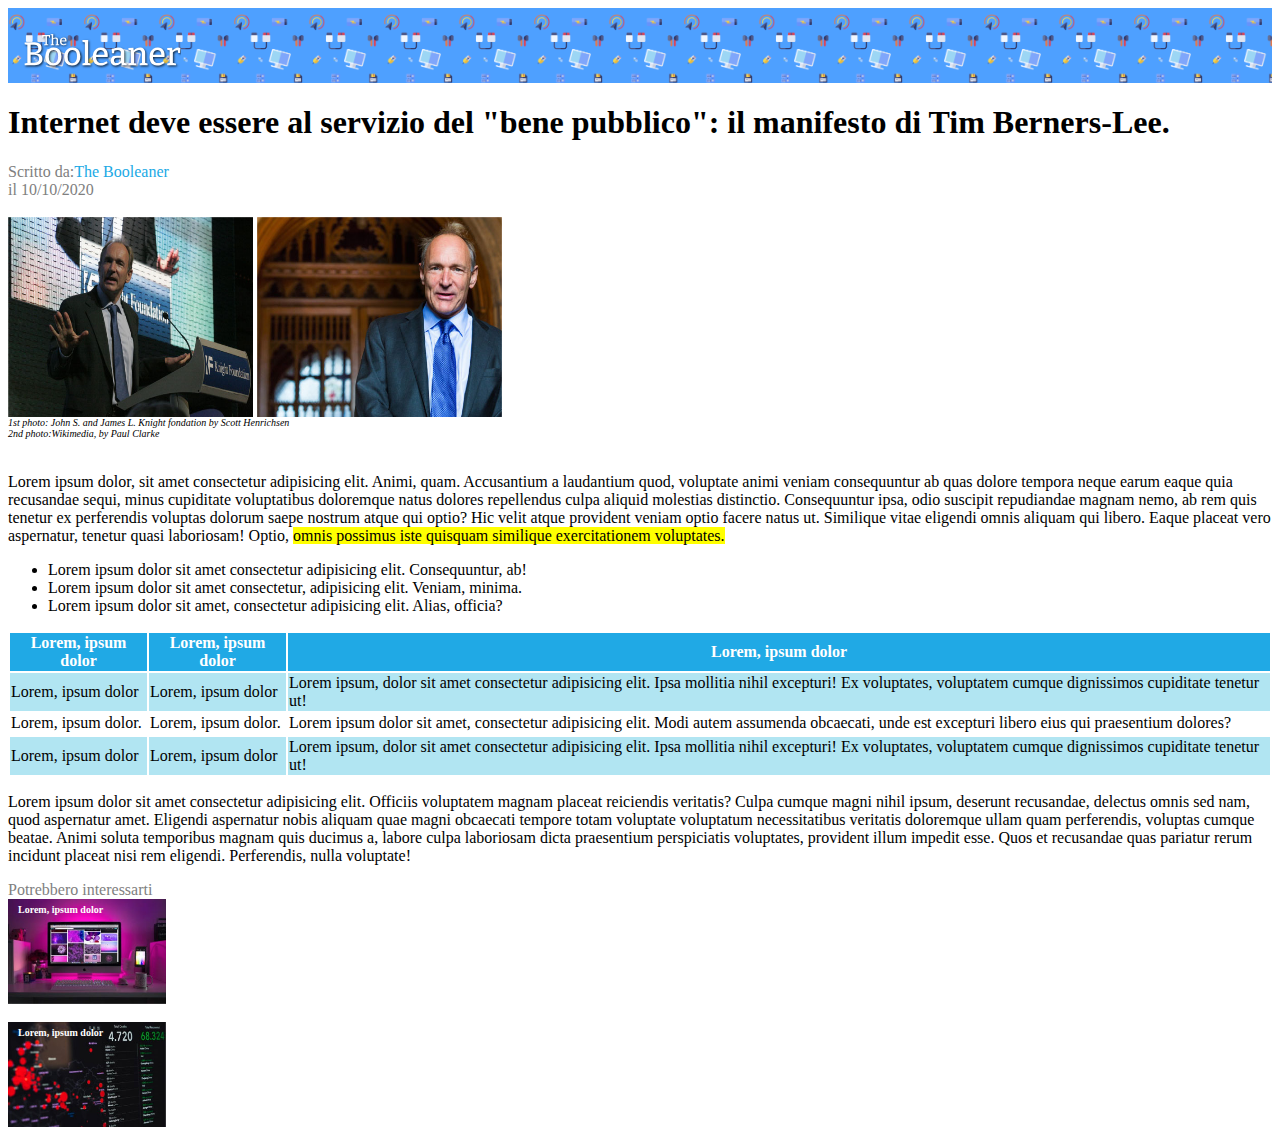
<file: index.html>
<!DOCTYPE html>
<html lang="en">

<head>
    <meta charset="UTF-8">
    <meta name="viewport" content="width=device-width, initial-scale=1.0">
    <title>The Booleaner</title>
    <link rel="stylesheet" href="style.css">
    <link rel="preconnect" href="https://fonts.googleapis.com">
    <link rel="preconnect" href="https://fonts.gstatic.com" crossorigin>
    <link
        href="https://fonts.googleapis.com/css2?family=Roboto:ital,wght@0,100;0,300;0,400;0,500;0,700;0,900;1,100;1,300;1,400;1,500;1,700;1,900&display=swap"
        rel="stylesheet">
</head>

<body>

    <header>

        <div id="logo">

        </div>

    </header>

    <article>

        <section>


            <h1>Internet deve essere al servizio del "bene pubblico": il manifesto di Tim Berners-Lee.</h1>
            <div class="grey-text">Scritto da:<span class="blue-text">The Booleaner</span> </div>
            <div class="grey-text">il 10/10/2020</div>
            <br>

            <div id="images-container">

                <img class="images" src="img/tim-1.jpg" alt="">
                <img id="image-right" class="images" src="img/tim-2.jpg" alt=""> <br>

            </div>
            <div id="caption"> 1st photo: John S. and James L. Knight fondation by Scott Henrichsen <br>
                2nd photo:Wikimedia, by Paul Clarke
            </div>
            <br>

        </section>


        <section>

            <p>Lorem ipsum dolor, sit amet consectetur adipisicing elit. Animi, quam. Accusantium a laudantium quod,
                voluptate animi veniam consequuntur ab quas dolore tempora neque earum eaque quia recusandae sequi,
                minus
                cupiditate voluptatibus doloremque natus dolores repellendus culpa aliquid molestias distinctio.
                Consequuntur ipsa, odio suscipit repudiandae magnam nemo, ab rem quis tenetur ex perferendis voluptas
                dolorum saepe nostrum atque qui optio? Hic velit atque provident veniam optio facere natus ut. Similique
                vitae eligendi omnis aliquam qui libero. Eaque placeat vero aspernatur, tenetur quasi laboriosam! Optio,
                <span class="highlighted">omnis possimus iste quisquam similique exercitationem voluptates.</span>
            </p>


            <ul>
                <li>Lorem ipsum dolor sit amet consectetur adipisicing elit. Consequuntur, ab!</li>
                <li>Lorem ipsum dolor sit amet consectetur, adipisicing elit. Veniam, minima.</li>
                <li>Lorem ipsum dolor sit amet, consectetur adipisicing elit. Alias, officia?</li>
            </ul>

        </section>

        <section>

            <table>



                <thead>
                    <tr>
                        <th class="thead-color">Lorem, ipsum dolor</th>
                        <th class="thead-color">Lorem, ipsum dolor</th>
                        <th class="thead-color">Lorem, ipsum dolor</th>
                    </tr>
                </thead>



                <tbody>
                    <tr>
                        <td class="tbody-color">Lorem, ipsum dolor</td>
                        <td class="tbody-color">Lorem, ipsum dolor</td>
                        <td class="tbody-color">Lorem ipsum, dolor sit amet consectetur adipisicing elit. Ipsa mollitia
                            nihil excepturi! Ex voluptates, voluptatem cumque dignissimos cupiditate tenetur ut!</td>
                    </tr>
                    <tr>
                        <td>Lorem, ipsum dolor.</td>
                        <td>Lorem, ipsum dolor.</td>
                        <td>Lorem ipsum dolor sit amet, consectetur adipisicing elit. Modi autem assumenda obcaecati,
                            unde est excepturi libero eius qui praesentium dolores?</td>
                    </tr>
                    <tr></tr>
                    <td class="tbody-color">Lorem, ipsum dolor</td>
                    <td class="tbody-color">Lorem, ipsum dolor</td>
                    <td class="tbody-color">Lorem ipsum, dolor sit amet consectetur adipisicing elit. Ipsa mollitia
                        nihil excepturi! Ex voluptates, voluptatem cumque dignissimos cupiditate tenetur ut!</td>
                    </tr>
                </tbody>
            </table>

            <p>Lorem ipsum dolor sit amet consectetur adipisicing elit. Officiis voluptatem magnam placeat reiciendis
                veritatis? Culpa cumque magni nihil ipsum, deserunt recusandae, delectus omnis sed nam, quod aspernatur
                amet. Eligendi aspernatur nobis aliquam quae magni obcaecati tempore totam voluptate voluptatum
                necessitatibus veritatis doloremque ullam quam perferendis, voluptas cumque beatae. Animi soluta
                temporibus magnam quis ducimus a, labore culpa laboriosam dicta praesentium perspiciatis voluptates,
                provident illum impedit esse. Quos et recusandae quas pariatur rerum incidunt placeat nisi rem eligendi.
                Perferendis, nulla voluptate!</p>

        </section>

    </article>

    <footer>

        <div class="grey-text">
            Potrebbero interessarti
        </div>

        <div id="footer-image-up">
            <div class="white-text">
                Lorem, ipsum dolor
            </div>
        </div>
        <br>
        <div id="footer-image-down">
            <div class="white-text">
                Lorem, ipsum dolor
            </div>

        </div>


    </footer>

</body>

</html>
</file>
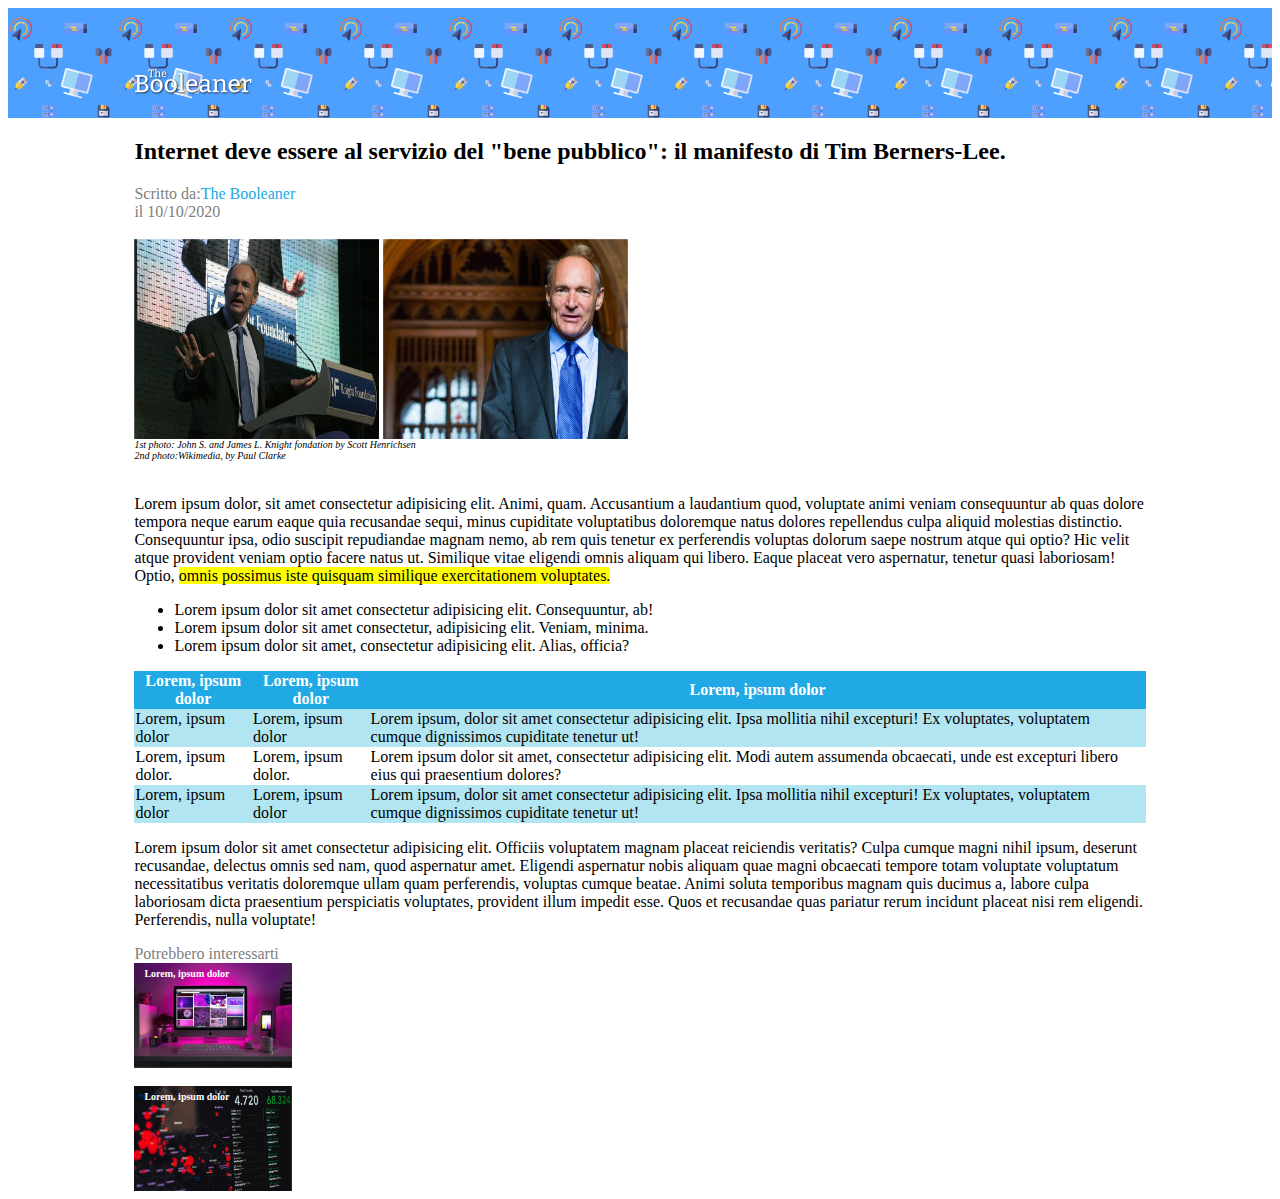
<file: bonus/index.html>
<!DOCTYPE html>
<html lang="zxx">

<head>
    <meta charset="UTF-8">
    <meta name="viewport" content="width=device-width, initial-scale=1.0">
    <title>The Booleaner</title>
    <link rel="stylesheet" href="css/style.css">
    <link rel="preconnect" href="https://fonts.googleapis.com">
    <link rel="preconnect" href="https://fonts.gstatic.com" crossorigin>
    <link
        href="https://fonts.googleapis.com/css2?family=Roboto:ital,wght@0,100;0,300;0,400;0,500;0,700;0,900;1,100;1,300;1,400;1,500;1,700;1,900&display=swap"
        rel="stylesheet">
</head>

<body>

    <header>
        <div class="container-logo">

            <div id="logo">

            </div>
        </div>

    </header>

    <div class="container">
        <main>

            <section>


                <h2>Internet deve essere al servizio del "bene pubblico": il manifesto di Tim Berners-Lee.</h2>
                <div class="grey-text">Scritto da:<span class="blue-text">The Booleaner</span> </div>
                <div class="grey-text">il 10/10/2020</div>
                <br>

                <div id="images-container">

                    <img class="images" src="img/tim-1.jpg" alt="tim1">
                    <img id="image-right" class="images" src="img/tim-2.jpg" alt="tim2"> <br>

                </div>
                <div id="caption"> 1st photo: John S. and James L. Knight fondation by Scott Henrichsen <br>
                    2nd photo:Wikimedia, by Paul Clarke
                </div>
                <br>

            </section>


            <div>

                <p>Lorem ipsum dolor, sit amet consectetur adipisicing elit. Animi, quam. Accusantium a laudantium quod,
                    voluptate animi veniam consequuntur ab quas dolore tempora neque earum eaque quia recusandae sequi,
                    minus
                    cupiditate voluptatibus doloremque natus dolores repellendus culpa aliquid molestias distinctio.
                    Consequuntur ipsa, odio suscipit repudiandae magnam nemo, ab rem quis tenetur ex perferendis
                    voluptas
                    dolorum saepe nostrum atque qui optio? Hic velit atque provident veniam optio facere natus ut.
                    Similique
                    vitae eligendi omnis aliquam qui libero. Eaque placeat vero aspernatur, tenetur quasi laboriosam!
                    Optio,
                    <span class="highlighted">omnis possimus iste quisquam similique exercitationem voluptates.</span>
                </p>


                <ul>
                    <li>Lorem ipsum dolor sit amet consectetur adipisicing elit. Consequuntur, ab!</li>
                    <li>Lorem ipsum dolor sit amet consectetur, adipisicing elit. Veniam, minima.</li>
                    <li>Lorem ipsum dolor sit amet, consectetur adipisicing elit. Alias, officia?</li>
                </ul>

            </div>

            <div>

                <table>



                    <thead>
                        <tr>
                            <th class="thead-color">Lorem, ipsum dolor</th>
                            <th class="thead-color">Lorem, ipsum dolor</th>
                            <th class="thead-color">Lorem, ipsum dolor</th>
                        </tr>
                    </thead>



                    <tbody>
                        <tr>
                            <td class="tbody-color">Lorem, ipsum dolor</td>
                            <td class="tbody-color">Lorem, ipsum dolor</td>
                            <td class="tbody-color">Lorem ipsum, dolor sit amet consectetur adipisicing elit. Ipsa
                                mollitia
                                nihil excepturi! Ex voluptates, voluptatem cumque dignissimos cupiditate tenetur ut!
                            </td>
                        </tr>
                        <tr>
                            <td>Lorem, ipsum dolor.</td>
                            <td>Lorem, ipsum dolor.</td>
                            <td>Lorem ipsum dolor sit amet, consectetur adipisicing elit. Modi autem assumenda
                                obcaecati,
                                unde est excepturi libero eius qui praesentium dolores?</td>
                        </tr>
                        <tr>
                            <td class="tbody-color">Lorem, ipsum dolor</td>
                            <td class="tbody-color">Lorem, ipsum dolor</td>
                            <td class="tbody-color">Lorem ipsum, dolor sit amet consectetur adipisicing elit. Ipsa
                                mollitia
                                nihil excepturi! Ex voluptates, voluptatem cumque dignissimos cupiditate tenetur ut!
                            </td>
                        </tr>
                    </tbody>
                </table>

                <p>Lorem ipsum dolor sit amet consectetur adipisicing elit. Officiis voluptatem magnam placeat
                    reiciendis
                    veritatis? Culpa cumque magni nihil ipsum, deserunt recusandae, delectus omnis sed nam, quod
                    aspernatur
                    amet. Eligendi aspernatur nobis aliquam quae magni obcaecati tempore totam voluptate voluptatum
                    necessitatibus veritatis doloremque ullam quam perferendis, voluptas cumque beatae. Animi soluta
                    temporibus magnam quis ducimus a, labore culpa laboriosam dicta praesentium perspiciatis voluptates,
                    provident illum impedit esse. Quos et recusandae quas pariatur rerum incidunt placeat nisi rem
                    eligendi.
                    Perferendis, nulla voluptate!</p>

            </div>

        </main>

    </div>

    <div class="container">

        <footer>

            <div class="grey-text">
                Potrebbero interessarti
            </div>

            <div id="footer-image-up">
                <div class="white-text">
                    Lorem, ipsum dolor
                </div>
            </div>
            <br>
            <div id="footer-image-down">
                <div class="white-text">
                    Lorem, ipsum dolor
                </div>

            </div>


        </footer>

    </div>

</body>

</html>
</file>
<file: style.css>
/* global-selectors */

* {

    /* margin: 0;
    padding: 0; 
    box-sizing: border-box;

}

/* Google font */

    .roboto-thin {
        font-family: "Roboto" sans-serif;
        font-weight: 100;
        font-style: normal;
    }

    /* Header */

    header {
        height: 50px;
        background-color: #4EA0FF;
        background-image: url(../img/pattern.png);
        background-size: contain;
        padding-top: 25px;
        padding-left: 15px;
    }


    #logo {

        height: 80%;
        width: 15%;
        background-image: url(../img/logo.svg);
        background-size: contain;
        background-repeat: no-repeat;
    }

    /* article title */

    #images-container {

        width: 500px;
        height: 200px;
    }

    .images {

        width: 49%;
        height: 100%;
    }

    #image-right {

        height: 100%;
    }

    #caption {

        font-size: x-small;
        font-style: italic;
    }

    /* footer */

    #footer-image-up {

        height: 100px;
        width: 20%;
        background-image: url(../img/monitor.jpg);
        background-repeat: no-repeat;
        background-size: contain;
        padding-left: 10px;
        padding-top: 5px;
    }

    #footer-image-down {
        height: 100px;
        width: 20%;
        background-image: url(../img/graph.jpg);
        background-repeat: no-repeat;
        background-size: contain;
        padding-left: 10px;
        padding-top: 5px;

    }



    /* background and text colors */

    .white-text {

        height: 20%;
        color: white;
        font-size: x-small;
        font-weight: bold;

    }

    .blue-text {

        color: #20A9E5;
    }

    .grey-text {
        color: grey;
    }

    .highlighted {

        background-color: #FFFF00;
    }

    .thead-color {

        background-color: #20A9E5;
        color: white;

    }


    .tbody-color {
        background-color: #B1E5F2;
    }
</file>
<file: bonus/css/style.css>
/* global-selectors */

* {
    /* margin: 0; */
    /* padding: 0; */
    /* box-sizing: border-box; */

}

/* Google font */

.roboto-thin {
    font-family: "Roboto", sans-serif;
    font-weight: 100;
    font-style: normal;
}

.container {

    width: 80%;
    margin: auto;
}

.container-logo {
    height: 50px;
    width: 80%;
    margin: auto;
}

/* Header */

header {
    height: 50px;
    background-color: #4EA0FF;
    background-image: url(../img/pattern.png);
    background-size: contain;
    padding-top: 60px;

}




#logo {

    height: 60%;
    width: 15%;
    background-image: url(../img/logo.svg);
    background-size: contain;
    background-repeat: no-repeat;
}

/* article title */

#images-container {

    width: 500px;
    height: 200px;
}

.images {

    width: 49%;
    height: 100%;
}

#image-right {

    height: 100%;
}

#caption {

    font-size: x-small;
    font-style: italic;
}

table {
    border-spacing: 0;
}

/* footer */

#footer-image-up {

    height: 100px;
    width: 20%;
    background-image: url(../img/monitor.jpg);
    background-repeat: no-repeat;
    background-size: contain;
    padding-left: 10px;
    padding-top: 5px;
}

#footer-image-down {
    height: 100px;
    width: 20%;
    background-image: url(../img/graph.jpg);
    background-repeat: no-repeat;
    background-size: contain;
    padding-left: 10px;
    padding-top: 5px;

}



/* background and text colors */

.white-text {

    height: 20%;
    color: white;
    font-size: x-small;
    font-weight: bold;

}

.blue-text {

    color: #20A9E5;
}

.grey-text {
    color: grey;
}

.highlighted {

    background-color: #FFFF00;
}

.thead-color {

    background-color: #20A9E5;
    color: white;

}


.tbody-color {
    background-color: #B1E5F2;
}
</file>
